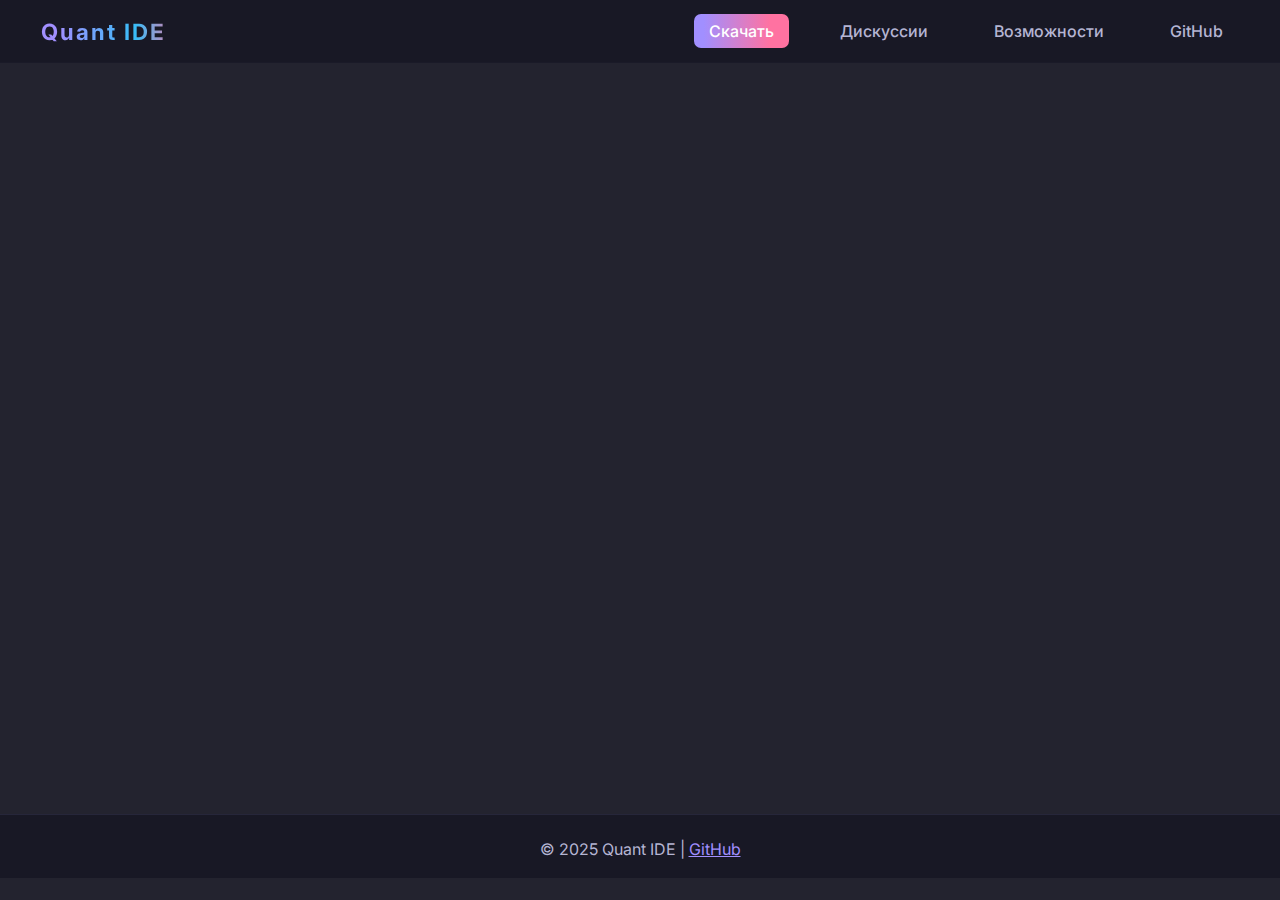
<file: download.html>
<!DOCTYPE html>
<html lang="ru">
<head>
  <meta charset="UTF-8">
  <meta name="viewport" content="width=device-width,initial-scale=1.0">
  <title>Скачать Quant IDE</title>
  <link rel="stylesheet" href="jetbrains-style.css">
</head>
<body>
  <header class="jb-header">
    <a class="jb-logo" href="index.html">Quant IDE</a>
    <nav>
      <a href="download.html" class="active">Скачать</a>
      <a href="discuss.html">Дискуссии</a>
      <a href="index.html#features">Возможности</a>
      <a href="https://github.com/Quant-ApS/Quant-IDE.org" target="_blank">GitHub</a>
    </nav>
  </header>
  <main class="jb-main">
    <section class="jb-hero fadein">
      <h1>Скачать Quant IDE</h1>
      <p class="jb-subtitle">Мощный редактор кода. Бесплатно для всех.</p>
      <div class="jb-download-buttons">
        <a class="jb-btn jb-win" href="#">Windows</a>
        <a class="jb-btn jb-mac" href="#">macOS</a>
        <a class="jb-btn jb-linux" href="#">Linux</a>
      </div>
      <div class="jb-minor">Требуется 64-битная система. <a href="#">Другие версии</a></div>
    </section>
    <section class="jb-insiders fadein" style="animation-delay:0.2s">
      <h2>Инсайдерская сборка</h2>
      <p>
        Хотите попробовать новые фичи раньше всех? <b>Скачайте инсайдерскую (бета) версию!</b>  
        Сообщайте о багах, помогайте развивать Quant IDE.
      </p>
      <a class="jb-btn jb-insider" href="#">Скачать инсайдерскую сборку</a>
      <div class="jb-minor">Возможны ошибки. Не рекомендуется для постоянной работы.</div>
    </section>
  </main>
  <footer class="jb-footer">
    © 2025 Quant IDE | <a href="https://github.com/Quant-ApS/Quant-IDE.org">GitHub</a>
  </footer>
</body>
</html>
</file>
<file: jetbrains-style.css>
@import url('https://fonts.googleapis.com/css2?family=Inter:wght@400;700&display=swap');
body {
  margin: 0;
  background: #23232f;
  color: #eaeaf2;
  font-family: 'Inter', Arial, sans-serif;
  min-height: 100vh;
}
.jb-header {
  display: flex;
  align-items: center;
  justify-content: space-between;
  background: #181825;
  padding: 0 2vw;
  height: 62px;
  position: sticky;
  top: 0;
  z-index: 5;
  box-shadow: 0 1px 0 0 #1a1a28;
}
.jb-logo {
  color: #fff;
  font-weight: bold;
  font-size: 1.4em;
  text-decoration: none;
  letter-spacing: 2px;
  padding: 0.2em 0.7em;
  border-radius: 9px;
  background: linear-gradient(90deg, #a18fff 20%, #38bdf8 70%, #ff72a1 100%);
  background-clip: text;
  -webkit-background-clip: text;
  color: transparent;
  -webkit-text-fill-color: transparent;
}
.jb-header nav a {
  color: #b5b5d3;
  text-decoration: none;
  margin: 0 1em;
  padding: 7px 15px;
  border-radius: 7px;
  transition: color 0.13s, background 0.15s;
  font-weight: 500;
  font-size: 1em;
}
.jb-header nav a.active, .jb-header nav a:hover {
  background: linear-gradient(90deg, #a18fff 10%, #ff72a1 80%);
  color: #fff;
}

.jb-main {
  max-width: 850px;
  margin: 0 auto;
  padding: 36px 2vw 36px 2vw;
}
.jb-hero {
  background: linear-gradient(90deg, #3b3b5a 0%, #23232f 100%);
  border-radius: 19px;
  box-shadow: 0 2px 28px #18182577;
  padding: 2.8em 2.5em 2.4em 2.5em;
  margin-bottom: 2.2em;
  text-align: center;
  position: relative;
  overflow: hidden;
}
.jb-hero h1 {
  font-size: 2.7em;
  font-weight: 900;
  margin: 0 0 0.18em 0;
  background: linear-gradient(90deg,#a18fff 10%,#38bdf8 80%);
  background-clip: text;
  -webkit-background-clip: text;
  color: transparent;
  -webkit-text-fill-color: transparent;
  letter-spacing: 1px;
  text-shadow: 0 0 24px #38bdf888;
  animation: fadeinUp 1s;
}
.jb-subtitle {
  font-size: 1.2em;
  color: #cfcfe6;
  margin-bottom: 1.4em;
}
.jb-download-buttons {
  display: flex;
  gap: 1em;
  justify-content: center;
  flex-wrap: wrap;
  margin-bottom: 1.2em;
}
.jb-btn {
  font-size: 1.1em;
  font-weight: 700;
  padding: 0.89em 2.1em;
  border-radius: 2em;
  border: none;
  cursor: pointer;
  margin: 0.3em 0;
  text-decoration: none;
  color: #fff;
  background: linear-gradient(90deg, #a18fff 20%, #38bdf8 80%);
  box-shadow: 0 2px 20px #38bdf844;
  transition: background 0.18s, transform 0.18s;
  display: inline-block;
}
.jb-btn:hover {
  background: linear-gradient(90deg, #38bdf8 10%, #ff72a1 90%);
  transform: scale(1.045);
}
.jb-btn.jb-win { background: linear-gradient(90deg, #38bdf8, #a18fff); }
.jb-btn.jb-mac { background: linear-gradient(90deg, #a18fff, #ff72a1); }
.jb-btn.jb-linux { background: linear-gradient(90deg, #ff72a1, #38bdf8); }
.jb-btn.jb-insider { background: linear-gradient(90deg, #ff72a1, #a18fff);}
.jb-btn.jb-discuss { background: linear-gradient(90deg, #38bdf8, #a18fff);}
.jb-btn.jb-ask { background: linear-gradient(90deg, #ff72a1, #38bdf8);}
.jb-minor {
  font-size: 0.97em;
  color: #b5b5d3;
  margin-top: 0.7em;
}

.jb-insiders {
  background: linear-gradient(90deg, #23232f 0%, #16162b 100%);
  border-radius: 14px;
  box-shadow: 0 2px 18px #a18fff33;
  padding: 2.3em 2.2em 1.9em 2.2em;
  margin-bottom: 2.7em;
  text-align: center;
}
.jb-insiders h2 {
  font-size: 1.4em;
  color: #a18fff;
  margin-top: 0;
}
.jb-insiders p { margin: 1em 0 1.1em 0; color: #eaeaf2; }

.jb-faq {
  background: linear-gradient(90deg, #16162b 0%, #23232f 100%);
  border-radius: 14px;
  box-shadow: 0 2px 18px #a18fff33;
  padding: 2.3em 2.2em 2.1em 2.2em;
  margin-bottom: 1em;
}
.jb-faq h2 {
  color: #38bdf8;
  font-size: 1.18em;
  margin-top: 0;
}
.jb-faq-list {
  display: flex;
  flex-wrap: wrap;
  gap: 1.5em;
  margin-top: 1.3em;
  justify-content: center;
}
.jb-faq-card {
  background: #22223b;
  border-radius: 11px;
  box-shadow: 0 2px 10px #18182544;
  padding: 1.1em 1.3em;
  min-width: 220px;
  max-width: 320px;
  flex: 1 1 260px;
  transition: box-shadow 0.16s, transform 0.16s;
  animation: fadeinUp 1s;
}
.jb-faq-card h3 {
  color: #a18fff;
  margin-top: 0;
  margin-bottom: 0.4em;
  font-size: 1.08em;
}
.jb-faq-card p {
  color: #eaeaf2;
  margin: 0;
  font-size: 0.99em;
}
.jb-footer {
  text-align: center;
  padding: 1.5em 0 1.2em 0;
  background: #181825;
  color: #b5b5d3;
  font-size: 1em;
  border-top: 1px solid #26263a;
  margin-top: 2em;
}
.jb-footer a { color: #a18fff; text-decoration: underline; }
@media (max-width: 600px) {
  .jb-main { padding: 18px 1vw; }
  .jb-hero { padding: 1.3em 0.7em 1.1em 0.7em; }
  .jb-insiders, .jb-faq { padding: 1.1em 0.7em 1.1em 0.7em; }
}
.fadein {
  opacity: 0;
  animation: fadeinUp 1s forwards;
}
@keyframes fadeinUp {
  from { opacity: 0; transform: translateY(32px) scale(0.98);}
  to { opacity: 1; transform: none;}
}
</file>
